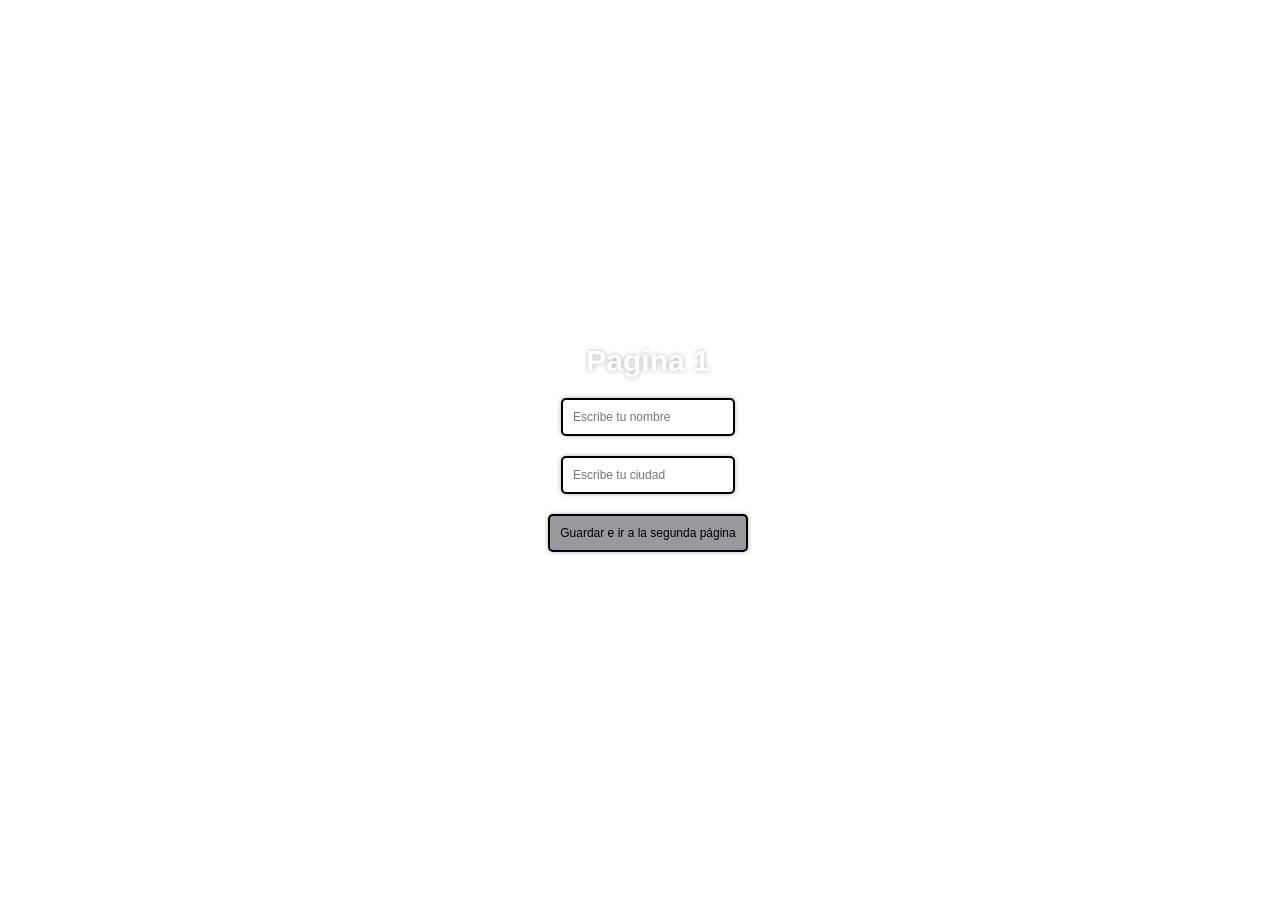
<file: index.html>
<!DOCTYPE html>
<html>
<head>
    <meta charset="UTF-8">
    <meta name="viewport" content="width=device-width, initial-scale=1.0">
    <title>Document</title>
    <link rel="stylesheet" href="CSS/styles.css">
    <script src="JS/pagina1.js" defer></script>
</head>
<body>
    <section id="contenedor">
        <h1 id="titulo">Pagina 1</h1>
        <input type="text" id="nombre" placeholder="Escribe tu nombre">
        <input type="text" id="ciudad" placeholder="Escribe tu ciudad">
        <button id="btn-guardar">Guardar e ir a la segunda página</button>
        <p id="error"></p>
    </section>
    
</body>
</html>
</file>
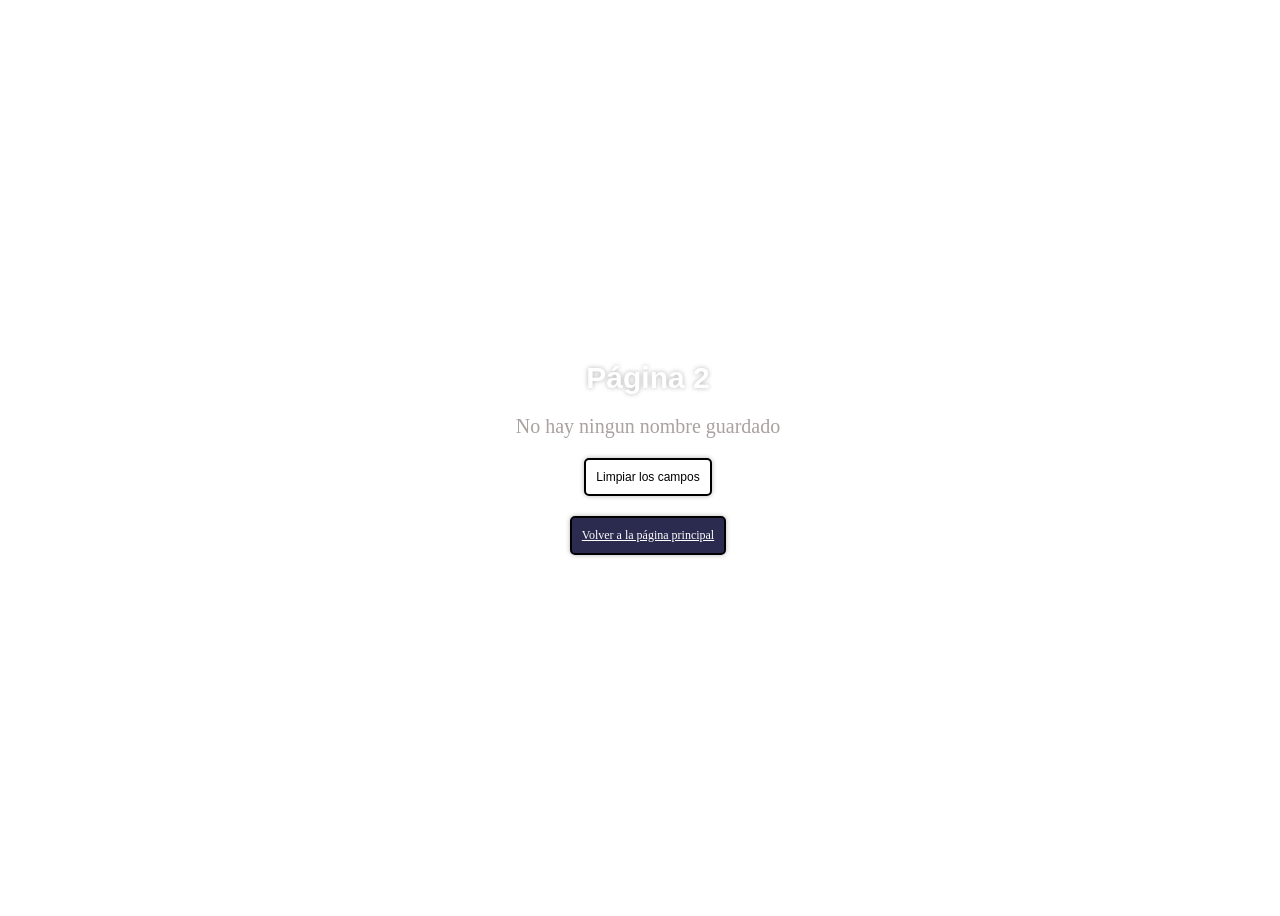
<file: pagina2.html>
<!DOCTYPE html>
<html>
<head>
    <meta charset="UTF-8">
    <meta name="viewport" content="width=device-width, initial-scale=1.0">
    <title>Document</title>
    <link rel="stylesheet" href="CSS/styles.css">
    <script src="JS/pagina2.js" defer></script>
</head>
<body>
    <section id="contenedor">
        <h1 id="titulo">Página 2</h1>
        <p id="saludo"></p>
        <button id="btn-borrar">Limpiar los campos</button>
        <a id="btn-volver" href="index.html">Volver a la página principal</a>
    </section>
</body>
</html>
</file>
<file: CSS/styles.css>
body{
    background-image: url("https://img.magnific.com/vector-gratis/lineas-dinamicas-fondo-estilo-papel_23-2149008629.jpg");
    background-size: cover;
    background-repeat: no-repeat;
}

#titulo{
    color: white;
    font-size: 30px;
    text-align: center;
    margin-top: 10px;
    margin-bottom: 10px;
    font-family: Arial, Helvetica, sans-serif;
    text-shadow: 0 0 5px rgba(0, 0, 0, 0.3);
}
#contenedor{
    display: flex;
    flex-direction: column;
    justify-content: center;
    align-items: center;
    height: 100vh;
    width: 100vw;
}

#btn-guardar{
    background-color: rgb(153, 153, 157);
    border: black solid 2px;
    color: rgb(0, 0, 0);
    padding: 10px;
    font-size: 12px;
    cursor: pointer;
    margin-top: 10px;
    margin-bottom: 10px;
    border-radius: 5px;
    transition: all 0.5s ease-in-out;
    box-shadow: 0 0 5px rgba(0, 0, 0, 0.3);
}

#btn-guardar:hover{
    background-color: rgb(0, 0, 0);
    color: rgb(255, 255, 255);
    transform: scale(1.1);
}

#nombre{
    background-color: rgb(255, 255, 255);
    border: black solid 2px;
    color: rgb(0, 0, 0);
    padding: 10px;
    font-size: 12px;
    cursor: roe;
    margin-top: 10px;
    margin-bottom: 10px;
    border-radius: 5px;
    transition: all 0.5s ease-in-out;
    box-shadow: 0 0 5px rgba(0, 0, 0, 0.3);
}

#ciudad{
    background-color: rgb(255, 255, 255);
    border: black solid 2px;
    color: rgb(0, 0, 0);
    padding: 10px;
    font-size: 12px;
    cursor: roe;
    margin-top: 10px;
    margin-bottom: 10px;
    border-radius: 5px;
    transition: all 0.5s ease-in-out;
    box-shadow: 0 0 5px rgba(0, 0, 0, 0.3);
}

#error{
    color: red;
    font-size: 20px;
    margin-top: 10px;
    margin-bottom: 10px;
    text-align: center;

}

#saludo{
    color: rgb(170, 161, 161);
    font-size: 20px;
    margin-top: 10px;
    margin-bottom: 10px;
}

#btn-borrar{
    background-color: rgb(255, 255, 255);
    border: black solid 2px;
    color: rgb(0, 0, 0);
    padding: 10px;
    font-size: 12px;
    cursor: pointer;
    margin-top: 10px;
    margin-bottom: 10px;
    border-radius: 5px;
    transition: all 0.5s ease-in-out;
    box-shadow: 0 0 5px rgba(0, 0, 0, 0.3);
}

#btn-borrar:hover{
    background-color: rgb(0, 0, 0);
    color: rgb(255, 255, 255);
    transform: scale(1.1);
}

#btn-volver{
    background-color: rgb(43, 43, 80);
    border: black solid 2px;
    color: white;
    padding: 10px;
    font-size: 12px;
    cursor: pointer;
    margin-top: 10px;
    margin-bottom: 10px;
    border-radius: 5px;
    transition: all 0.5s ease-in-out;
    box-shadow: 0 0 5px rgba(0, 0, 0, 0.3);
}

#btn-volver:hover{
    background-color: rgb(0, 0, 0);
    color: rgb(255, 255, 255);
    transform: scale(1.1);
}
</file>
